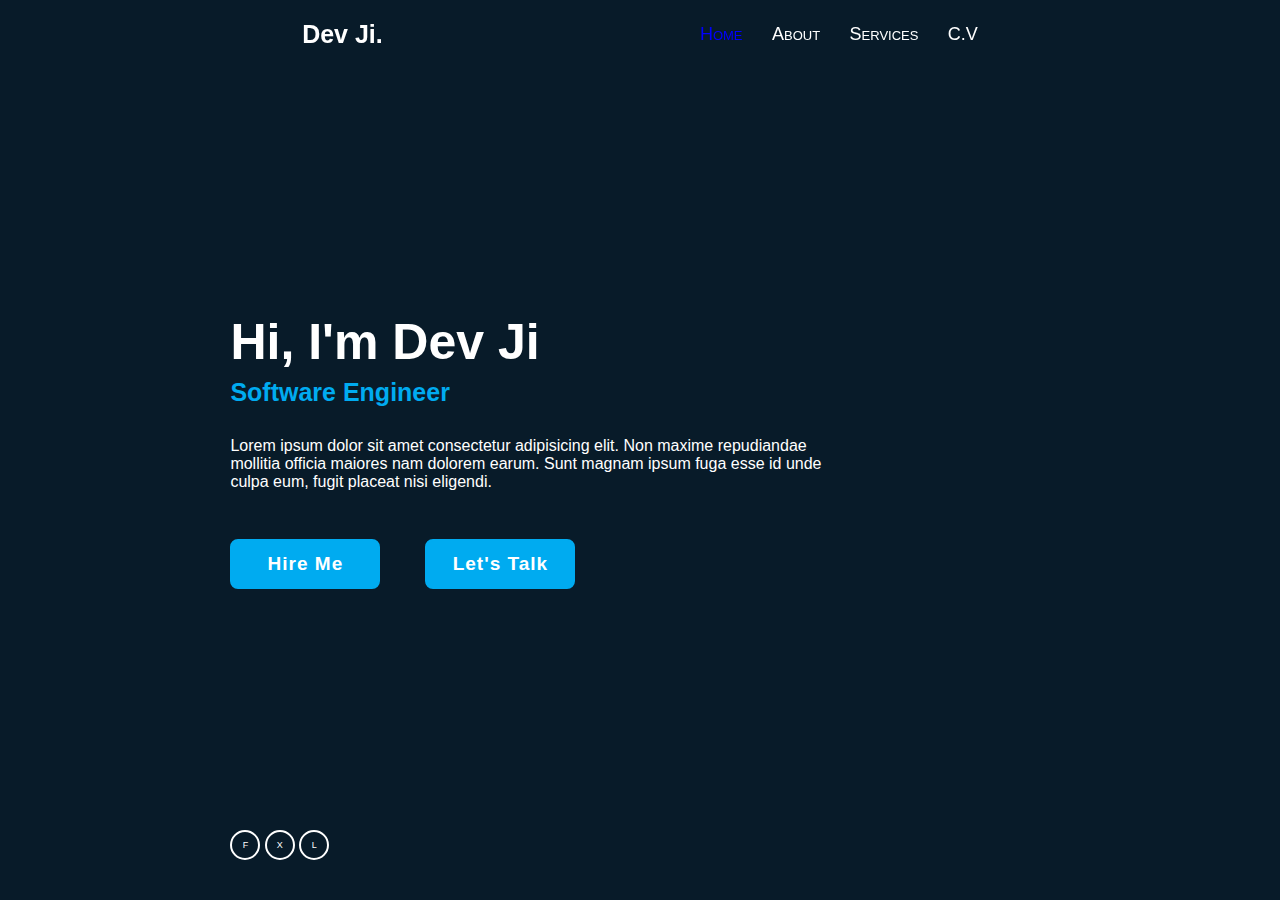
<file: Abdulah's PF/index.html>
<!DOCTYPE html>
<html lang="en">
<head>
    <meta charset="UTF-8">
    <meta name="viewport" content="width=device-width, initial-scale=1.0">
    <meta name="Author" content="Ajibola abdullah">
    <meta name="keywords" content="My Personal Portfolio">
    <meta name="description" contnet="My personal Portfolio to exhibit my works and Contact Information To Recruiters">
    <title>Portfolio</title>
    <link rel="stylesheet" href="style.css">
</head>

<body>
    <!--I May want to use an animation-->
    <header id="mainHeader">
            <h3>Dev Ji.</h3>
            <nav id="homeNavigation">
                <a href='#' class="active">Home</a>
                <a href='about.html'>About</a>
                <a href='services.html'>Services</a>
                <a href='cv.html'>C.V</a>
                </nav>
    </header>
    <section id="homepageContent">
        <div class="contentPage">
                    <h1>Hi, I'm Dev Ji</h1>
                    <span>Software Engineer</span>
                    <p>Lorem ipsum dolor sit amet consectetur adipisicing elit. Non maxime repudiandae mollitia officia maiores nam dolorem earum. Sunt magnam ipsum fuga esse id unde culpa eum, fugit placeat nisi eligendi.</p>
                    <ul class="clickToActionLinks">
                        <li><a href="">Hire Me</a></li>
                        <li><a href='#' class="specialBtn">Let's Talk</a></li>
                    </ul>
        </div>
        <div class="socialPage">
            <a href='#'>F</a>
            <a href='#'>X</a>
            <a href='#'>L</a>
        </div>
    </section>
    
</body>
</html>
</file>
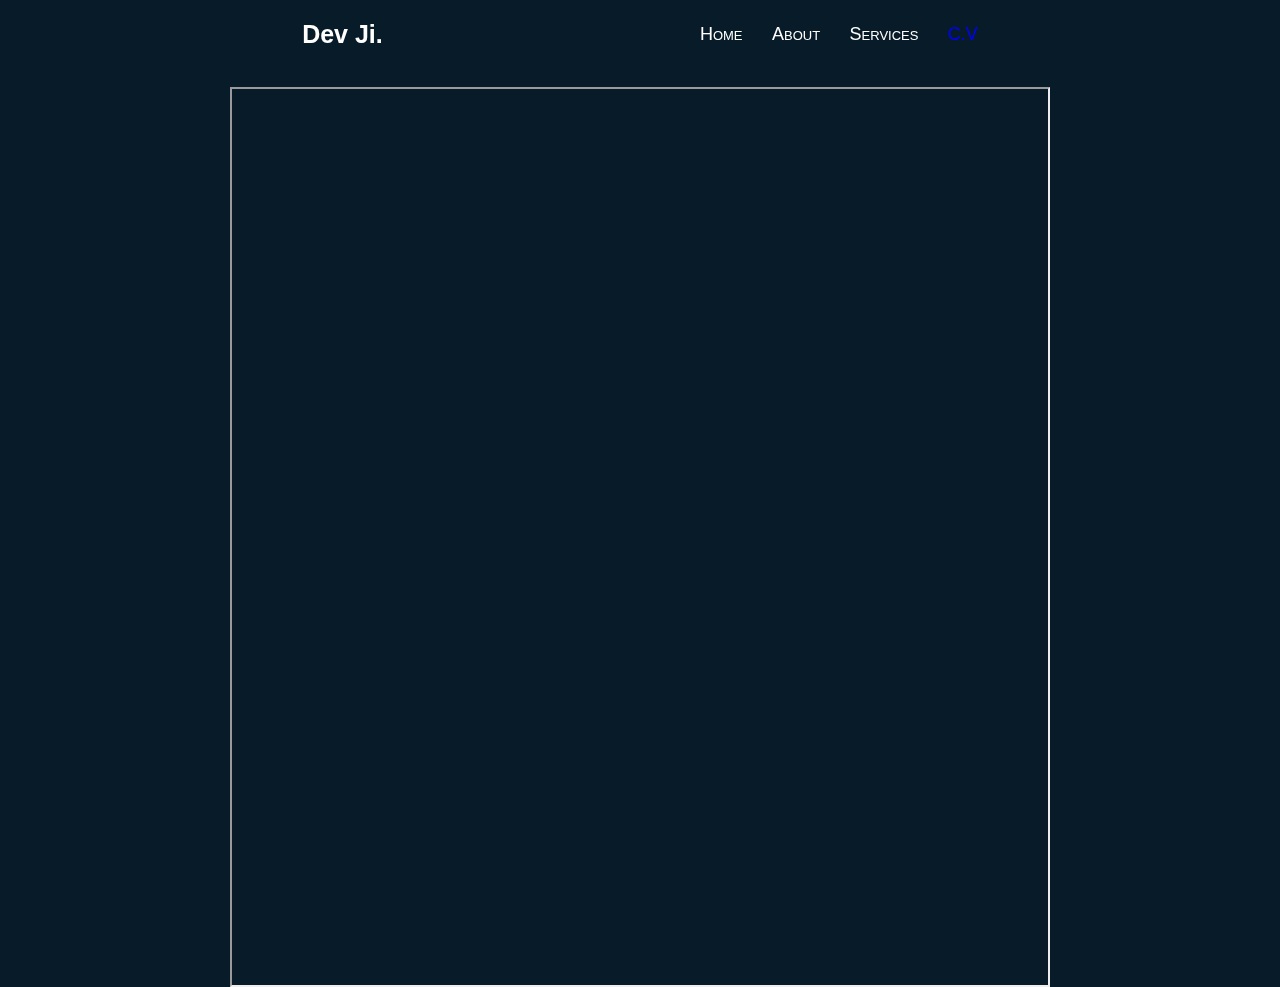
<file: Abdulah's PF/cv.html>
<!DOCTYPE html>
<html lang="en">
<head>
    <meta charset="UTF-8">
    <meta name="viewport" content="width=device-width, initial-scale=1.0">
    <meta name="Author" content="Ajibola abdullah">
    <meta name="keywords" content="My Personal Portfolio">
    <meta name="description" contnet="My personal Portfolio to exhibit my works and Contact Information To Recruiters">
    <title>Portfolio</title>
    <link rel="stylesheet" href="style.css">
</head>

<body>
    <!--I May want to use an animation-->
    <header id="mainHeader">
            <h3>Dev Ji.</h3>
            <nav id="homeNavigation">
                <a href='index.html'>Home</a>
                <a href='about.html' >About</a>
                <a href='services.html' >Services</a>
                <a href='#' class="active">C.V</a>
                </nav>
    </header>
    <section class="removeDefaultParagragh"></section>
    <br><br>
   <iframe src="Resouces/Dev Ji CV.pdf" class="introVideo cvIntro"></iframe>
</body>
</html>
</file>
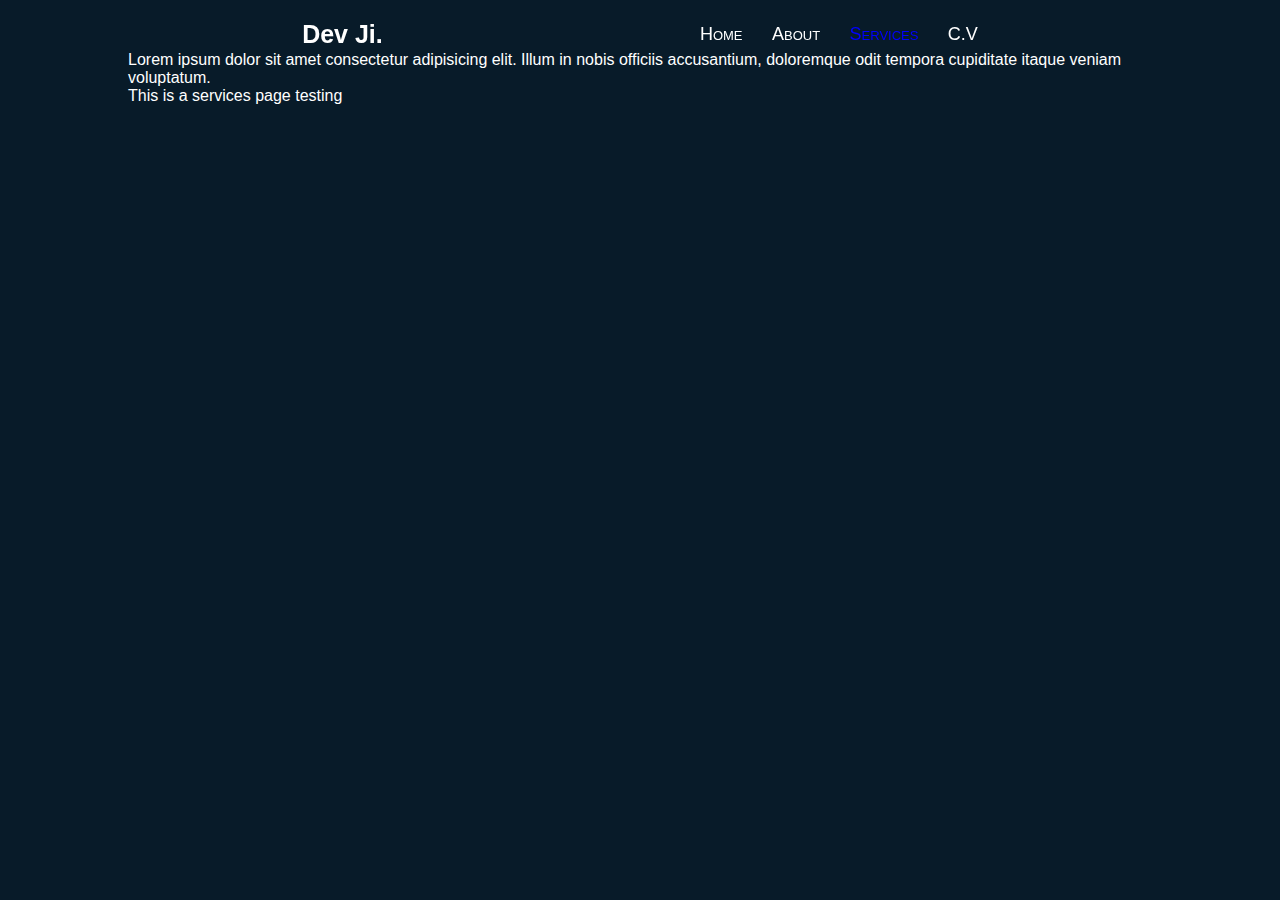
<file: Abdulah's PF/services.html>
<!DOCTYPE html>
<html lang="en">
<head>
    <meta charset="UTF-8">
    <meta name="viewport" content="width=device-width, initial-scale=1.0">
    <meta name="Author" content="Ajibola abdullah">
    <meta name="keywords" content="My Personal Portfolio">
    <meta name="description" contnet="My personal Portfolio to exhibit my works and Contact Information To Recruiters">
    <title>Portfolio</title>
    <link rel="stylesheet" href="style.css">

</head>

<body>
    <!--I May want to use an animation-->
    <header id="mainHeader">
            <h3>Dev Ji.</h3>
            <nav id="homeNavigation">
                <a href='index.html'>Home</a>
                <a href='about.html' >About</a>
                <a href='#' class="active">Services</a>
                <a href='cv.html'>C.V</a>
                </nav>
    </header>
    <section class="removeDefaultParagragh"></section>
    <section><p>Lorem ipsum dolor sit amet consectetur adipisicing elit. Illum in nobis officiis accusantium, doloremque odit tempora cupiditate itaque veniam voluptatum.</p></section>
    <p>This is a services page testing</p>
</body>
</html>
</file>
<file: Abdulah's PF/style.css>
*{
    margin:0;
    padding:0;
    box-sizing: border-box;
    font-family: 'Poppins', sans-serif;
}
body{
    width:80%;
    margin:0 auto;
    background: #081b29;
    color:white;
}
#mainHeader{
    position:fixed;
    top:0;
    left:0;
    display:flex;
    margin-left:0;
    width: 100%;
    justify-content: space-evenly;
    align-items: center;
    padding:20px 10px;
    background:transparent;
    z-index: 1;
}
.removeDefaultParagragh{
    margin-top: 5%;
}
#mainHeader h3{
    font-size: 25px;
    font-weight: 600;
    transition: 0.7s;
}
#homeNavigation a{
    font-size: 18px;
    color:white;
    text-decoration: none;
    font-weight: 500;
    margin-left: 25px;
    transition: 1.0s;
    font-variant: small-caps;
}

#homeNavigation a:hover, #homeNavigation a.active{
    color:blue;
}
#homepageContent{
    height:100vh;
    display:flex;
    align-items: center;
    padding:0 10%;
}
.contentPage{
    background: transparent;
    max-width: 600px;
}
.contentPage h1{
    font-size: 50px;
    line-height:1.2;
    font-weight: 700;
    transition: 1.5s;
}
.contentPage span{
    padding:1% 0;
    display: block;
    font-size: 25px;
    font-weight: 700;
    color: #00abf0;
    transition: 2.0s;
}
.contentPage p{
    font-size: 16px;
    margin:4% 0 8% 0;
    transition: 2.9s;
}
.clickToActionLinks{
    display: flex;
    justify-content: space-between;
    list-style: none;
    background: transparent;
    width:345px;
    height:50px;
    
}
.clickToActionLinks a{
    position: relative;
    display: inline-flex;
    justify-content: center;
    align-items: center;
    text-decoration: none;
    background: #00abf0;
    width:150px;
    height:100%;
    border: 2px solid #00abf0;
    border-radius: 8px;
    font-size: 19px;
    color:white;
    font-weight: 600;
    letter-spacing: 1px;
    overflow:hidden;
    z-index:1;
    margin-bottom: 90px;
    
}
.clickToActionLinks a::before{
    content: '';
    position: absolute;
    top:0;
    left:0;
    width:0;
    height:100%;
    z-index:-1;
    transition: 0.5s;
}
.clickToActionLinks a:hover::before{
width: 100%;
background: #081b29;
color:white;
z-index:-1;
}

.socialPage{
position: absolute;
bottom:40px;
width:140px;
background: transparent;

}
.socialPage a{
    position: relative;
    display:inline-flex;
    background: transparent;
    border:2px solid white;
    width:30px;
    height:30px;
    color:white;
    text-decoration: none;
    font-size: xx-small;
    justify-content: center;
    align-items: center;
    text-align: center;
    z-index: 1;
    overflow: hidden;
    border-radius: 50%;
   
}

.socialPage a::before{
    content: '';
    position: absolute;
    top:0;
    left:0;
    width: 0;
    height: 100%;
    z-index: -1;
    background: #00abf0;
    transition:0.5s;
    
    
}
.socialPage a:hover::before{
    width:100%;

    
}
.introVideo{
    display: block;
    margin: 0 auto;
    width:80%;
    height:500px;
}

/*CV page style*/
.cvIntro{
    width:80%;
    height: 100vh;
}
</file>
